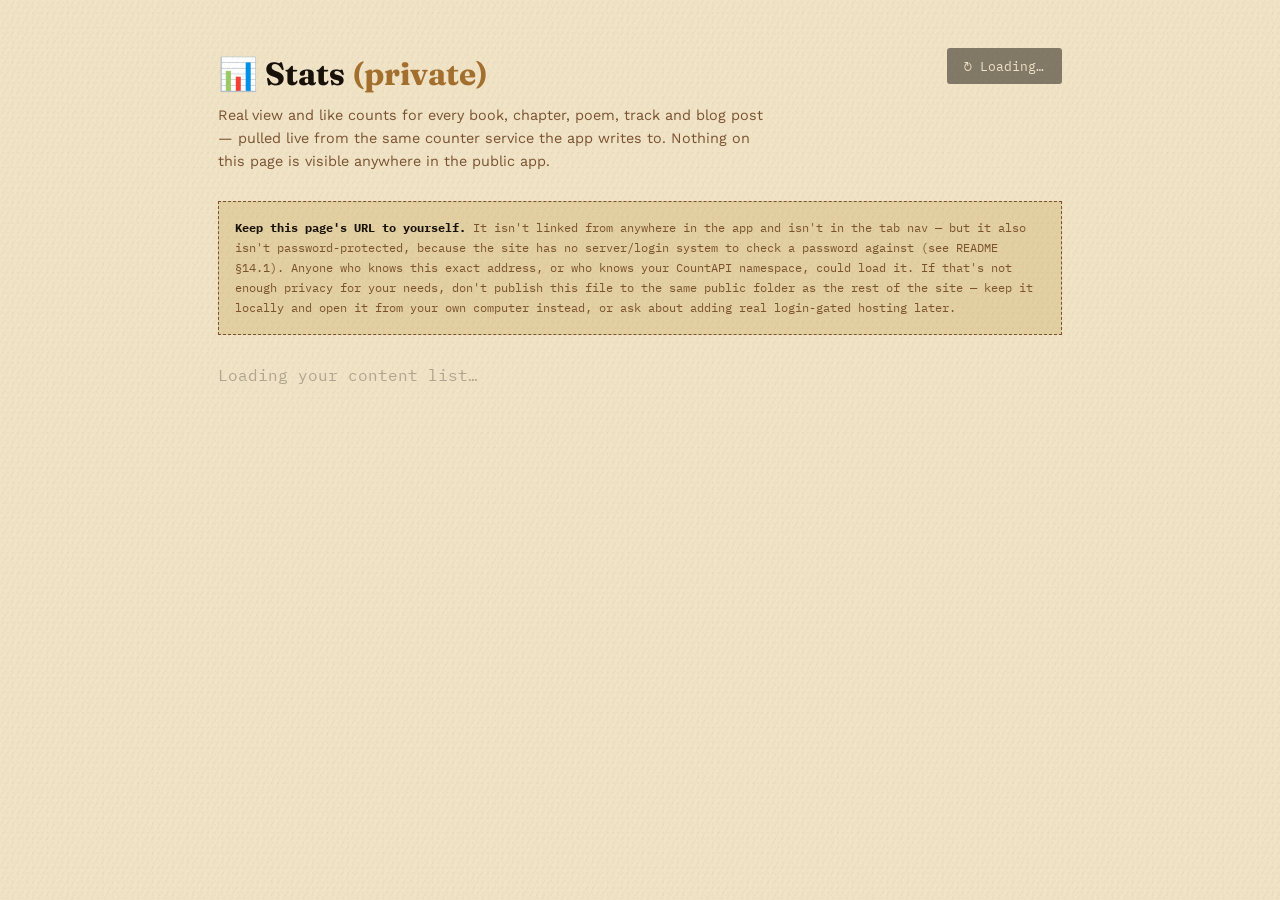
<file: admin-stats.html>
<!DOCTYPE html>
<html lang="en">
<head>
<meta charset="UTF-8">
<meta name="viewport" content="width=device-width, initial-scale=1.0">
<title>JTKiaz App — Stats (private)</title>
<meta name="robots" content="noindex, nofollow">
<link rel="stylesheet" href="css/style.css">
<link rel="stylesheet" href="css/theme.css">
<style>
  /* This page reuses the app's own design tokens (css/style.css) so it
     matches the look of the site, but it is a completely separate,
     un-linked page — see the README §14.1 note at the bottom. */
  body { padding-bottom: var(--space-5); }
  .admin-wrap { max-width: 900px; margin: 0 auto; padding: var(--space-4) var(--space-3); }
  .admin-head { display: flex; align-items: flex-start; justify-content: space-between; gap: var(--space-2); flex-wrap: wrap; margin-bottom: var(--space-3); }
  .admin-head h1 { font-family: var(--font-display); font-size: 2rem; margin: 0 0 0.3rem; }
  .admin-head p { color: var(--brown-soft); margin: 0; max-width: 560px; font-size: 0.9rem; }
  .admin-note {
    font-family: var(--font-mono); font-size: 0.78rem; color: var(--brown-soft);
    border: 1px dashed var(--brown-soft); padding: var(--space-2); margin-bottom: var(--space-3);
    background: var(--parchment-dim);
  }
  .admin-note strong { color: var(--ink); }
  .refresh-btn { font-family: var(--font-mono); font-size: 0.8rem; padding: 0.6rem 1.1rem; background: var(--ink); color: var(--parchment); border-radius: var(--radius); white-space: nowrap; }
  .refresh-btn:hover { background: var(--brown); }
  .refresh-btn[disabled] { opacity: 0.5; }
  .stats-section { margin-bottom: var(--space-4); }
  .stats-section h2 { font-family: var(--font-display); font-size: 1.3rem; margin: 0 0 0.6rem; border-bottom: 1px solid var(--parchment-deep); padding-bottom: 0.4rem; }
  table { width: 100%; border-collapse: collapse; font-size: 0.88rem; }
  th, td { text-align: left; padding: 0.55rem 0.6rem; border-bottom: 1px solid var(--parchment-deep); }
  th { font-family: var(--font-mono); font-size: 0.7rem; text-transform: uppercase; letter-spacing: 0.05em; color: var(--brown-soft); }
  td.num { font-family: var(--font-mono); text-align: right; white-space: nowrap; }
  tr.totals td { font-weight: 700; border-top: 2px solid var(--brown-soft); border-bottom: none; }
  .loading-cell { color: var(--silver); font-family: var(--font-mono); }
  .empty-note { color: var(--brown-soft); font-family: var(--font-mono); font-size: 0.85rem; padding: var(--space-2) 0; }
</style>
</head>
<body>
<div class="admin-wrap">
  <div class="admin-head">
    <div>
      <h1>📊 Stats <span style="color:var(--gold)">(private)</span></h1>
      <p>Real view and like counts for every book, chapter, poem, track and blog post — pulled live from the same counter service the app writes to. Nothing on this page is visible anywhere in the public app.</p>
    </div>
    <button class="refresh-btn" id="refresh-btn">↻ Refresh counts</button>
  </div>

  <div class="admin-note">
    <strong>Keep this page's URL to yourself.</strong> It isn't linked from
    anywhere in the app and isn't in the tab nav — but it also isn't
    password-protected, because the site has no server/login system to check
    a password against (see README §14.1). Anyone who knows this exact
    address, or who knows your CountAPI namespace, could load it. If that's
    not enough privacy for your needs, don't publish this file to the same
    public folder as the rest of the site — keep it locally and open it from
    your own computer instead, or ask about adding real login-gated hosting
    later.
  </div>

  <div id="stats-root">
    <p class="loading-cell">Loading your content list…</p>
  </div>
</div>

<script src="js/data.js"></script>
<script>
(function () {
  'use strict';
  // Must match COUNTAPI_NAMESPACE in js/app.js exactly, or the counts here
  // won't match what the live app is actually recording.
  const COUNTAPI_NAMESPACE = 'jtkiaz-app-v1';

  const DATA = window.JTKIAZ_DATA || { books: [], poems: [], quotes: [], music: [], blog: [] };
  const root = document.getElementById('stats-root');
  const refreshBtn = document.getElementById('refresh-btn');

  // Build the same list of engagement keys the live app uses (see
  // engageBarHTML() calls in js/app.js) — one row per trackable item.
  function buildItems() {
    const items = [];
    DATA.books.forEach(b => {
      items.push({ section: 'Books', label: b.title, type: 'book', id: b.id });
      b.chapters.forEach(c => {
        items.push({ section: 'Books', label: `${b.title} — Ch. ${c.number}: ${c.title}`, type: 'book-chapter', id: `book:${b.id}:${c.number}` });
      });
    });
    DATA.poems.forEach(p => {
      if (p.isMultiPart) {
        p.parts.forEach(part => {
          items.push({ section: 'Poems', label: `${p.title} — Part ${part.partNumber}`, type: 'poem', id: `${p.id}-part${part.partNumber}` });
        });
      } else {
        items.push({ section: 'Poems', label: p.title, type: 'poem', id: p.id });
      }
    });
    DATA.music.forEach(t => items.push({ section: 'Music', label: t.title, type: 'track', id: t.id }));
    DATA.blog.forEach(p => items.push({ section: 'Blog', label: p.title, type: 'blog', id: p.id }));
    return items;
  }

  async function countGet(key) {
    try {
      const res = await fetch(`https://api.countapi.xyz/get/${COUNTAPI_NAMESPACE}/${encodeURIComponent(key)}`);
      if (!res.ok) return 0;
      const data = await res.json();
      return typeof data.value === 'number' ? data.value : 0;
    } catch (e) { return 0; }
  }

  function esc(str) {
    return String(str == null ? '' : str).replace(/[&<>"']/g, s => ({
      '&': '&amp;', '<': '&lt;', '>': '&gt;', '"': '&quot;', "'": '&#39;'
    }[s]));
  }

  // fetch in small batches so we don't fire hundreds of requests at once
  async function batched(list, worker, size) {
    const out = [];
    for (let i = 0; i < list.length; i += size) {
      const slice = list.slice(i, i + size);
      const results = await Promise.all(slice.map(worker));
      out.push(...results);
    }
    return out;
  }

  async function render() {
    refreshBtn.disabled = true;
    refreshBtn.textContent = '↻ Loading…';
    const items = buildItems();
    if (!items.length) {
      root.innerHTML = '<p class="empty-note">No content found — is js/data.js up to date?</p>';
      refreshBtn.disabled = false;
      refreshBtn.textContent = '↻ Refresh counts';
      return;
    }

    const withCounts = await batched(items, async (item) => {
      const key = `${item.type}:${item.id}`;
      const [views, likes] = await Promise.all([countGet(`view:${key}`), countGet(`like:${key}`)]);
      return Object.assign({}, item, { views, likes });
    }, 8);

    const sections = {};
    withCounts.forEach(it => { (sections[it.section] = sections[it.section] || []).push(it); });

    let totalViews = 0, totalLikes = 0;
    let html = '';
    Object.keys(sections).forEach(sec => {
      const rows = sections[sec];
      let secViews = 0, secLikes = 0;
      html += `<div class="stats-section"><h2>${esc(sec)}</h2><table><thead><tr><th>Title</th><th class="num">Views</th><th class="num">Likes</th></tr></thead><tbody>`;
      rows.forEach(r => {
        secViews += r.views; secLikes += r.likes;
        html += `<tr><td>${esc(r.label)}</td><td class="num">${r.views}</td><td class="num">${r.likes}</td></tr>`;
      });
      html += `<tr class="totals"><td>${esc(sec)} total</td><td class="num">${secViews}</td><td class="num">${secLikes}</td></tr>`;
      html += `</tbody></table></div>`;
      totalViews += secViews; totalLikes += secLikes;
    });
    html += `<div class="stats-section"><table><tbody><tr class="totals"><td>Everything, total</td><td class="num">${totalViews}</td><td class="num">${totalLikes}</td></tr></tbody></table></div>`;

    root.innerHTML = html;
    refreshBtn.disabled = false;
    refreshBtn.textContent = '↻ Refresh counts';
  }

  refreshBtn.addEventListener('click', render);
  render();
})();
</script>
</body>
</html>
</file>
<file: css/style.css>
/* ==========================================================================
   JTKiaz App — design tokens
   Papyrus / Burnished Bronze / Ink / Silver — minimal, editorial, unhurried.
   Signature elements: a woven zigzag seam (kente-inspired) used as dividers,
   a hand-drawn "double border" frame used on hero/reader/media blocks, and
   a soft papyrus-grain texture on the page background. Used sparingly —
   never as decoration filler.

   Every book/poem can carry its own accent via --book-accent, set inline
   per view from books.csv/poems.csv (theme_color / color column) — see
   README §13 and §15 for how the per-book "different experience" works.
   ========================================================================== */

@import url('https://fonts.googleapis.com/css2?family=Fraunces:opsz,wght@9..144,400;9..144,600;9..144,700;9..144,900&family=Work+Sans:wght@400;500;600&family=IBM+Plex+Mono:wght@400;500&display=swap');

:root {
  --ink: #17110A;
  --ink-soft: #2A2015;
  --parchment: #F0E3C6;
  --parchment-dim: #E3D0A2;
  --parchment-deep: #D5BD8D;
  --brown: #43290F;
  --brown-soft: #7A5230;
  --gold: #A3702E;
  --gold-bright: #CC9548;
  --silver: #B0A68F;
  --book-accent: var(--gold);

  --font-display: 'Fraunces', Georgia, serif;
  --font-body: 'Work Sans', -apple-system, BlinkMacSystemFont, sans-serif;
  --font-mono: 'IBM Plex Mono', ui-monospace, monospace;
  --font-reader: var(--font-display);

  --radius: 3px;
  --space-1: 0.5rem;
  --space-2: 1rem;
  --space-3: 1.75rem;
  --space-4: 3rem;
  --space-5: 5rem;

  --max-width: 1120px;
  --measure: 66ch;
  --transition: 180ms ease;
  --reader-scale: 1;

  /* fixed placeholder colors for book covers / chapter heroes with no
     image set — deliberately NOT theme variables, so the placeholder
     always reads as a dark textured "cover", in both light and dark mode */
  --cover-from: #43290F;
  --cover-to: #17110A;
}

/* ==========================================================================
   DARK MODE — "Midnight Bronze". Same tokens, palette flipped: dark canvas,
   warm parchment text, brighter gold for contrast. Toggled via the 🌙/☀️
   button in the header (js/app.js sets data-theme on <html>, remembered
   per-device). See README §8.9.2. Every color in this file is one of the
   variables below, so switching this block reskins the whole app —
   nothing else needs to change.
   ========================================================================== */
[data-theme="dark"] {
  --ink: #F3E8CC;
  --ink-soft: #E7D6AC;
  --parchment: #15100B;
  --parchment-dim: #211A11;
  --parchment-deep: #2D2415;
  --brown: #E3C48A;
  --brown-soft: #C9A96C;
  --gold: #E7B85B;
  --gold-bright: #F6D485;
  --silver: #8C826A;
  --book-accent: var(--gold);
}
[data-theme="dark"] .book-cover,
[data-theme="dark"] .chapter-hero,
[data-theme="dark"] .hero-gallery figure {
  background: linear-gradient(150deg, var(--cover-from) 0%, var(--cover-to) 100%);
}
[data-theme="dark"] body::before {
  background-image:
    radial-gradient(rgba(255,255,255,0.045) 1px, transparent 1px),
    radial-gradient(rgba(255,255,255,0.03) 1px, transparent 1px),
    repeating-linear-gradient(115deg, rgba(255,255,255,0.02) 0 2px, transparent 2px 6px);
}
[data-theme="dark"] .book-card,
[data-theme="dark"] .poem-card,
[data-theme="dark"] .quote-card,
[data-theme="dark"] .track-card,
[data-theme="dark"] .blog-card,
[data-theme="dark"] .playlist-item,
[data-theme="dark"] .reader-toolbar button { background: #221B12; }
[data-theme="dark"] .track-fallback { background: var(--parchment-dim); }

* { box-sizing: border-box; }
html { scroll-behavior: smooth; }

body {
  margin: 0;
  background: var(--parchment);
  color: var(--ink);
  font-family: var(--font-body);
  font-size: 16px;
  line-height: 1.6;
  -webkit-font-smoothing: antialiased;
  position: relative;
}

/* ---------- papyrus grain — subtle, cheap, no image assets ---------- */
body::before {
  content: '';
  position: fixed; inset: 0;
  pointer-events: none;
  z-index: 0;
  opacity: 0.5;
  background-image:
    radial-gradient(rgba(67,41,15,0.05) 1px, transparent 1px),
    radial-gradient(rgba(67,41,15,0.04) 1px, transparent 1px),
    repeating-linear-gradient(115deg, rgba(67,41,15,0.025) 0 2px, transparent 2px 6px);
  background-size: 5px 5px, 7px 7px, auto;
  background-position: 0 0, 2px 3px, 0 0;
}
#view-root, .site-header, .site-footer { position: relative; z-index: 1; }

::selection { background: var(--gold); color: var(--parchment); }

a { color: inherit; text-decoration: none; }

button {
  font-family: inherit;
  cursor: pointer;
  border: none;
  background: none;
  color: inherit;
}

:focus-visible {
  outline: 2px solid var(--gold);
  outline-offset: 3px;
}

.wrap {
  max-width: var(--max-width);
  margin: 0 auto;
  padding: 0 var(--space-3);
}

/* ---------- woven seam — the signature motif ---------- */
.seam {
  height: 10px;
  width: 100%;
  background-image:
    linear-gradient(135deg, var(--gold) 25%, transparent 25%),
    linear-gradient(225deg, var(--gold) 25%, transparent 25%),
    linear-gradient(45deg, var(--brown) 25%, transparent 25%),
    linear-gradient(315deg, var(--brown) 25%, transparent 25%);
  background-position: 10px 0, 10px 0, 0 0, 0 0;
  background-size: 20px 10px;
  background-repeat: repeat-x;
  opacity: 0.9;
}
.seam.silver {
  background-image:
    linear-gradient(135deg, var(--silver) 25%, transparent 25%),
    linear-gradient(225deg, var(--silver) 25%, transparent 25%),
    linear-gradient(45deg, var(--ink) 25%, transparent 25%),
    linear-gradient(315deg, var(--ink) 25%, transparent 25%);
  background-position: 10px 0, 10px 0, 0 0, 0 0;
  background-size: 20px 10px;
  opacity: 0.25;
}

/* ---------- scroll progress (reader) ---------- */
.scroll-progress {
  position: fixed;
  top: 0; left: 0;
  height: 3px;
  width: 0%;
  background: linear-gradient(90deg, var(--book-accent), var(--gold-bright));
  z-index: 999;
  transition: width 90ms linear;
}

/* ---------- double-border "papyrus frame" utility ---------- */
.framed {
  border: 1px solid var(--brown-soft);
  box-shadow: 0 0 0 4px var(--parchment), 0 0 0 5px var(--brown-soft);
  position: relative;
}
.framed.accent { box-shadow: 0 0 0 4px var(--parchment), 0 0 0 5px var(--book-accent); border-color: var(--book-accent); }
.framed::before, .framed::after {
  content: '';
  position: absolute;
  width: 9px; height: 9px;
  border: 1px solid var(--book-accent);
  top: -6px;
  pointer-events: none;
}
.framed::before { left: -6px; border-right: none; border-bottom: none; }
.framed::after { right: -6px; border-left: none; border-bottom: none; }

/* ---------- header ---------- */
.site-header {
  position: sticky;
  top: 0;
  z-index: 40;
  background: var(--parchment);
  border-bottom: 1px solid var(--brown-soft);
  box-shadow: 0 1px 0 var(--parchment-dim);
}
.site-header .wrap {
  display: flex;
  align-items: center;
  justify-content: space-between;
  padding-top: 1.1rem;
  padding-bottom: 1.1rem;
}
.wordmark {
  font-family: var(--font-display);
  font-weight: 700;
  font-size: 1.5rem;
  letter-spacing: -0.01em;
  display: flex;
  align-items: baseline;
  gap: 0.35rem;
}
.wordmark .accent { color: var(--gold); font-style: italic; font-weight: 600; }

.tabnav {
  display: flex;
  gap: var(--space-3);
  list-style: none;
  margin: 0;
  padding: 0;
}
.tabnav button {
  font-family: var(--font-mono);
  font-size: 0.78rem;
  letter-spacing: 0.06em;
  text-transform: uppercase;
  color: var(--brown-soft);
  padding: 0.35rem 0.1rem;
  position: relative;
  transition: color var(--transition);
  display: flex;
  align-items: center;
  gap: 0.35rem;
}
.tabnav button .tab-icon { width: 14px; height: 14px; opacity: 0.8; }
.tabnav button:hover { color: var(--ink); }
.tabnav button.active { color: var(--ink); }
.tabnav button.active::after {
  content: '';
  position: absolute;
  left: 0; right: 0; bottom: -0.4rem;
  height: 3px;
  background: repeating-linear-gradient(90deg, var(--gold) 0 4px, var(--brown) 4px 8px);
}

.hamburger { display: none; font-size: 1.4rem; }

/* ---------- playlist ("sponsor cart") button in header — README §16 ---------- */
.playlist-btn {
  position: relative;
  font-size: 1.15rem;
  padding: 0.3rem 0.5rem;
  margin-left: var(--space-2);
  color: var(--brown-soft);
  transition: color var(--transition);
}
.playlist-btn:hover { color: var(--ink); }
.playlist-badge {
  position: absolute;
  top: -2px; right: -2px;
  background: var(--gold-bright);
  color: var(--ink);
  font-family: var(--font-mono);
  font-size: 0.62rem;
  font-weight: 700;
  min-width: 16px;
  height: 16px;
  border-radius: 999px;
  display: flex;
  align-items: center;
  justify-content: center;
  padding: 0 3px;
}

/* ---------- favorites — heart toggle usable everywhere (README §19) ---------- */
.fav-btn {
  font-size: 1rem;
  line-height: 1;
  color: var(--brown-soft);
  padding: 0.3rem 0.5rem;
  border-radius: var(--radius);
  transition: color var(--transition), transform var(--transition);
  flex-shrink: 0;
}
.fav-btn:hover { color: #c0392b; transform: scale(1.15); }
.fav-btn.active { color: #c0392b; }
.fav-btn-corner {
  position: absolute;
  top: 0.5rem; right: 0.5rem;
  z-index: 2;
  width: 30px; height: 30px;
  border-radius: 50%;
  background: rgba(23,17,10,0.55);
  color: #fff;
  display: flex; align-items: center; justify-content: center;
  font-size: 0.95rem;
  padding: 0;
  transition: background var(--transition), color var(--transition), transform var(--transition);
}
.fav-btn-corner:hover { transform: scale(1.12); background: rgba(23,17,10,0.75); color: #fff; }
.fav-btn-corner.active { color: #ff5c5c; }
.player-now-fav { font-size: 1.3rem; color: var(--silver); flex-shrink: 0; }
.player-now-fav:hover { color: #ff5c5c; transform: scale(1.15); }
.player-now-fav.active { color: #ff5c5c; }

/* ---------- favorites header button + panel (README §19) ---------- */
.favorites-btn {
  position: relative;
  font-size: 1.1rem;
  padding: 0.3rem 0.5rem;
  margin-left: var(--space-2);
  color: var(--brown-soft);
  transition: color var(--transition);
}
.favorites-btn:hover { color: #c0392b; }
.favorites-badge {
  position: absolute;
  top: -2px; right: -2px;
  background: #c0392b;
  color: #fff;
  font-family: var(--font-mono);
  font-size: 0.62rem;
  font-weight: 700;
  min-width: 16px;
  height: 16px;
  border-radius: 999px;
  display: flex;
  align-items: center;
  justify-content: center;
  padding: 0 3px;
}
.favorites-overlay {
  position: fixed; inset: 0;
  background: rgba(20,15,10,0.55);
  z-index: 150;
  display: flex;
  align-items: flex-end;
  justify-content: center;
}
.favorites-panel {
  background: var(--parchment);
  width: 100%;
  max-width: 560px;
  max-height: 82vh;
  overflow-y: auto;
  border-radius: var(--radius) var(--radius) 0 0;
  box-shadow: 0 -8px 30px rgba(20,15,10,0.35);
  padding: var(--space-3);
}
@media (min-width: 721px) {
  .favorites-overlay { align-items: center; }
  .favorites-panel { border-radius: var(--radius); max-height: 78vh; }
}
.favorites-head { display: flex; justify-content: space-between; align-items: center; margin-bottom: 0.4rem; }
.favorites-head h3 { font-family: var(--font-display); margin: 0; font-size: 1.35rem; color: #c0392b; }
.favorites-sub { font-size: 0.84rem; color: var(--brown-soft); margin: 0 0 var(--space-2); }
.favorites-items { display: flex; flex-direction: column; gap: var(--space-2); }
.favorites-group-label {
  font-family: var(--font-mono); font-size: 0.7rem; text-transform: uppercase; letter-spacing: 0.06em;
  color: var(--gold); margin-bottom: 0.4rem; padding-top: 0.4rem; border-top: 1px dashed var(--parchment-deep);
}
.favorites-group:first-child .favorites-group-label { border-top: none; padding-top: 0; }
.favorites-item {
  display: flex; align-items: center; justify-content: space-between; gap: 0.6rem;
  padding: 0.6rem 0.7rem; margin-bottom: 2px;
  background: #fff; border: 1px solid var(--parchment-deep); border-radius: var(--radius);
  cursor: pointer; transition: border-color var(--transition), background var(--transition);
}
.favorites-item:hover { border-color: #c0392b; background: var(--parchment-dim); }
.favorites-item strong { display: block; font-family: var(--font-display); font-size: 0.96rem; }
.favorites-item-sub { display: block; font-family: var(--font-mono); font-size: 0.7rem; color: var(--brown-soft); margin-top: 0.15rem; }
.favorites-remove { font-size: 0.85rem; color: var(--silver); padding: 0.3rem; flex-shrink: 0; }
.favorites-remove:hover { color: #c0392b; }
[data-theme="dark"] .favorites-panel { background: #221B12; }
[data-theme="dark"] .favorites-item { background: #2a2115; }

/* ---------- home / hero ---------- */
.hero {
  padding: var(--space-5) 0 var(--space-4);
  position: relative;
}
.hero-eyebrow {
  font-family: var(--font-mono);
  font-size: 0.78rem;
  letter-spacing: 0.12em;
  text-transform: uppercase;
  color: var(--gold-bright);
  background: var(--ink);
  display: inline-block;
  padding: 0.3rem 0.7rem;
  border-radius: var(--radius);
  margin-bottom: var(--space-2);
}
.hero h1 {
  font-family: var(--font-display);
  font-size: clamp(2.6rem, 6vw, 4.6rem);
  line-height: 1.02;
  margin: 0 0 var(--space-2);
  font-weight: 900;
  letter-spacing: -0.02em;
}
.hero h1 em {
  font-style: italic;
  font-weight: 600;
  color: var(--brown-soft);
}
.hero p.lede {
  font-size: 1.15rem;
  max-width: 640px;
  color: var(--ink-soft);
  margin: 0 0 var(--space-3);
}
.hero-stats {
  display: flex;
  gap: var(--space-4);
  flex-wrap: wrap;
  margin-top: var(--space-3);
  font-family: var(--font-mono);
}
.hero-stat {
  display: block;
  text-align: left;
  cursor: pointer;
  transition: transform var(--transition);
}
.hero-stat:hover { transform: translateY(-2px); }
.hero-stat strong {
  display: block;
  font-family: var(--font-display);
  font-size: 1.8rem;
  font-weight: 700;
  transition: color var(--transition);
}
.hero-stat:hover strong { color: var(--gold); }
.hero-stat span {
  font-size: 0.72rem;
  text-transform: uppercase;
  letter-spacing: 0.08em;
  color: var(--brown-soft);
  transition: color var(--transition);
}
.hero-stat:hover span { color: var(--ink); }

/* ---------- home hero gallery (immersive images) ---------- */
.hero-gallery {
  display: grid;
  grid-template-columns: repeat(3, 1fr);
  gap: var(--space-1);
  margin: var(--space-4) 0 0;
}
.hero-gallery figure {
  margin: 0;
  aspect-ratio: 4/5;
  overflow: hidden;
  border: 1px solid var(--brown-soft);
  box-shadow: 0 0 0 4px var(--parchment), 0 0 0 5px var(--parchment-deep);
  background: linear-gradient(150deg, var(--brown) 0%, var(--ink) 100%);
}
.hero-gallery figure:first-child { grid-row: span 2; aspect-ratio: 4/6; }
.hero-gallery img { width: 100%; height: 100%; object-fit: cover; display: block; }

/* ---------- home hero sponsor CTA — README §16.1 ---------- */
.hero-cta-eyebrow {
  background: var(--ink);
  color: var(--gold-bright);
  padding: 0.35rem 0.8rem;
  border-radius: 999px;
  font-weight: 600;
  letter-spacing: 0.02em;
}
.hero-sponsor-btn {
  display: inline-block;
  margin: var(--space-2) 0 0;
  animation: gleam-pulse 2.6s ease-in-out infinite;
}

/* ---------- tile grid (home) ---------- */
.tile-grid {
  display: grid;
  grid-template-columns: repeat(auto-fit, minmax(230px, 1fr));
  gap: 1px;
  background: var(--brown-soft);
  border: 1px solid var(--brown-soft);
  box-shadow: 0 0 0 4px var(--parchment), 0 0 0 5px var(--parchment-deep);
  margin: var(--space-4) 0;
}
.tile {
  background: var(--parchment);
  padding: var(--space-3);
  display: flex;
  flex-direction: column;
  gap: 0.6rem;
  min-height: 220px;
  transition: background var(--transition), transform var(--transition);
  text-align: left;
  position: relative;
  overflow: hidden;
}
.tile:hover { background: var(--ink); color: var(--parchment); transform: translateY(-2px); }
.tile:hover .tile-count { color: var(--gold-bright); }
.tile:hover .tile-arrow { opacity: 1; transform: translateX(0); }
.tile-num {
  font-family: var(--font-mono);
  font-size: 0.72rem;
  color: var(--gold);
  letter-spacing: 0.1em;
}
.tile h3 {
  font-family: var(--font-display);
  font-size: 1.6rem;
  margin: 0;
  font-weight: 700;
}
.tile p {
  font-size: 0.92rem;
  color: var(--brown-soft);
  margin: 0;
  flex-grow: 1;
}
.tile:hover p { color: var(--silver); }
.tile-count {
  font-family: var(--font-mono);
  font-size: 0.76rem;
  color: var(--brown-soft);
  transition: color var(--transition);
}
.tile-arrow {
  font-family: var(--font-mono);
  font-size: 0.8rem;
  opacity: 0;
  transform: translateX(-6px);
  transition: all var(--transition);
  color: var(--gold-bright);
}

/* ---------- section shell ---------- */
.view { padding: var(--space-4) 0 var(--space-5); }
.view-header {
  display: flex;
  align-items: baseline;
  justify-content: space-between;
  flex-wrap: wrap;
  gap: var(--space-2);
  margin-bottom: var(--space-3);
}
.view-header h2 {
  font-family: var(--font-display);
  font-size: clamp(2rem, 4vw, 2.8rem);
  margin: 0;
  font-weight: 800;
}
.view-header p { color: var(--brown-soft); margin: 0.3rem 0 0; max-width: 560px; }

/* ---------- per-tab header sponsor CTA — README §16.1 ---------- */
.tab-cta-btn { white-space: nowrap; }

.back-link {
  font-family: var(--font-mono);
  font-size: 0.8rem;
  color: var(--brown-soft);
  display: inline-flex;
  align-items: center;
  gap: 0.4rem;
  margin-bottom: var(--space-2);
}
.back-link:hover { color: var(--ink); }

/* ---------- filter bar ---------- */
.filter-bar {
  display: flex;
  gap: 0.5rem;
  flex-wrap: wrap;
  margin-bottom: var(--space-3);
}
.chip {
  font-family: var(--font-mono);
  font-size: 0.76rem;
  letter-spacing: 0.04em;
  text-transform: uppercase;
  padding: 0.4rem 0.85rem;
  border: 1px solid var(--brown-soft);
  border-radius: 999px;
  color: var(--brown-soft);
  transition: all var(--transition);
}
.chip:hover { border-color: var(--ink); color: var(--ink); }
.chip.active { background: var(--ink); border-color: var(--ink); color: var(--gold-bright); }
.chip-toggle { border-style: dashed; font-style: italic; }
.chip-toggle:hover { border-style: dashed; }

/* ---------- book grid + cards ---------- */
.card-grid {
  display: grid;
  grid-template-columns: repeat(auto-fill, minmax(240px, 1fr));
  gap: var(--space-3);
}
.book-card {
  background: #fff;
  border: 1px solid var(--brown-soft);
  box-shadow: 0 0 0 4px var(--parchment), 0 0 0 5px var(--parchment-deep);
  display: flex;
  flex-direction: column;
  transition: transform var(--transition), box-shadow var(--transition);
}
.book-card:hover { transform: translateY(-3px); box-shadow: 0 0 0 4px var(--parchment), 0 0 0 5px var(--gold), 0 12px 26px rgba(20,15,10,0.16); }
.book-cover {
  aspect-ratio: 3/4;
  background: linear-gradient(150deg, var(--brown) 0%, var(--ink) 100%);
  display: flex;
  align-items: flex-end;
  padding: var(--space-2);
  position: relative;
  overflow: hidden;
}
.book-cover img { position: absolute; inset: 0; width: 100%; height: 100%; object-fit: cover; }
.book-cover::before {
  content: '';
  position: absolute; inset: 0;
  background-image: repeating-linear-gradient(135deg, rgba(199,154,73,0.14) 0 3px, transparent 3px 22px);
}
.book-cover .type-tag {
  font-family: var(--font-mono);
  font-size: 0.65rem;
  text-transform: uppercase;
  color: var(--gold-bright);
  letter-spacing: 0.08em;
  position: relative;
  background: rgba(23,17,10,0.55);
  padding: 0.15rem 0.5rem;
}
.book-body { padding: var(--space-2); display: flex; flex-direction: column; gap: 0.5rem; flex-grow: 1; }
.book-body h3 { font-family: var(--font-display); margin: 0; font-size: 1.25rem; }
.book-meta { display: flex; gap: 0.8rem; font-family: var(--font-mono); font-size: 0.74rem; color: var(--brown-soft); }
.book-body p.summary { font-size: 0.86rem; color: var(--ink-soft); margin: 0; flex-grow: 1; }
.tag-row { display: flex; gap: 0.35rem; flex-wrap: wrap; }
.tag { font-family: var(--font-mono); font-size: 0.68rem; background: var(--parchment-dim); padding: 0.15rem 0.5rem; border-radius: 999px; color: var(--brown-soft); border: 1px solid var(--parchment-deep); }
.progress-bar { height: 4px; background: var(--parchment-dim); border-radius: 2px; overflow: hidden; }
.progress-bar span { display: block; height: 100%; background: var(--book-accent); }

/* ---------- playlist ("+ Playlist") buttons — README §16 ---------- */
.card-actions { display: flex; align-items: center; justify-content: space-between; gap: 0.6rem; flex-wrap: wrap; }
.playlist-add-btn {
  font-family: var(--font-mono);
  font-size: 0.72rem;
  letter-spacing: 0.03em;
  padding: 0.4rem 0.7rem;
  border: 1px solid var(--brown-soft);
  border-radius: 999px;
  color: var(--brown-soft);
  white-space: nowrap;
  transition: all var(--transition);
}
.playlist-add-btn:hover { border-color: var(--gold); color: var(--ink); background: var(--parchment-dim); }
.playlist-add-btn.added { border-color: var(--gold); background: var(--gold); color: var(--parchment); }

/* ---------- reader ---------- */
.chapter-list { display: flex; flex-direction: column; border: 1px solid var(--brown-soft); box-shadow: 0 0 0 4px var(--parchment), 0 0 0 5px var(--parchment-deep); }
.chapter-row {
  display: flex;
  align-items: center;
  justify-content: space-between;
  padding: 0.85rem var(--space-2);
  border-bottom: 1px solid var(--parchment-dim);
  transition: background var(--transition);
}
.chapter-row:last-child { border-bottom: none; }
.chapter-row.unlocked:hover { background: var(--parchment-dim); }
.chapter-row.locked { opacity: 0.45; cursor: not-allowed; }
.chapter-left { display: flex; align-items: center; gap: 0.9rem; }
.chapter-index { font-family: var(--font-mono); font-size: 0.8rem; color: var(--book-accent); width: 1.6rem; }
.chapter-title { font-family: var(--font-display); font-size: 1.05rem; }
.chapter-status { font-family: var(--font-mono); font-size: 0.7rem; text-transform: uppercase; color: var(--brown-soft); }

/* ---------- reading toolbar (sticky) ---------- */
.reader-toolbar {
  position: sticky;
  top: 0;
  z-index: 30;
  background: var(--parchment);
  border-bottom: 1px solid var(--parchment-deep);
  display: flex;
  align-items: center;
  justify-content: space-between;
  gap: var(--space-2);
  padding: 0.6rem 0;
  margin-bottom: var(--space-2);
  flex-wrap: wrap;
}
.reader-toolbar .rt-group { display: flex; align-items: center; gap: 0.4rem; }
.reader-toolbar button {
  font-family: var(--font-mono);
  font-size: 0.78rem;
  border: 1px solid var(--brown-soft);
  padding: 0.3rem 0.6rem;
  border-radius: var(--radius);
  color: var(--brown-soft);
  background: #fff;
}
.reader-toolbar button:hover { color: var(--ink); border-color: var(--ink); }
.reader-toolbar .rt-label { font-family: var(--font-mono); font-size: 0.7rem; color: var(--brown-soft); text-transform: uppercase; letter-spacing: 0.06em; }

/* ---------- chapter hero image (default-image + frame template) ---------- */
.chapter-hero {
  aspect-ratio: 16/9;
  border: 1px solid var(--brown-soft);
  box-shadow: 0 0 0 4px var(--parchment), 0 0 0 5px var(--book-accent);
  background: linear-gradient(150deg, var(--brown) 0%, var(--ink) 100%);
  background-image: repeating-linear-gradient(135deg, rgba(199,154,73,0.14) 0 3px, transparent 3px 22px);
  margin: 0 0 var(--space-2);
  overflow: hidden;
  position: relative;
}
.chapter-hero img { width: 100%; height: 100%; object-fit: cover; display: block; }
.chapter-hero figcaption {
  position: absolute; left: 0; right: 0; bottom: 0;
  background: linear-gradient(0deg, rgba(23,17,10,0.75), transparent);
  color: var(--parchment);
  font-family: var(--font-mono);
  font-size: 0.74rem;
  padding: 1.4rem var(--space-2) 0.5rem;
}

.reader {
  max-width: var(--measure);
  margin: 0 auto;
  padding: var(--space-2) 0;
  font-size: calc(1em * var(--reader-scale));
}
.reader h2 { font-family: var(--font-reader, var(--font-display)); font-size: 2rem; margin-bottom: 0.2rem; }
.reader .reader-meta { font-family: var(--font-mono); font-size: 0.76rem; color: var(--brown-soft); margin-bottom: var(--space-3); }
.reader .body-text {
  font-family: var(--font-reader, var(--font-body));
  font-size: 1.08em;
  line-height: 1.85;
  max-width: var(--measure);
}
.reader .body-text p { margin: 0 0 1.35em; }
.reader .body-text p:last-child { margin-bottom: 0; }
.body-heading {
  font-family: var(--font-reader, var(--font-display));
  font-size: 1.25em;
  font-weight: 700;
  color: var(--book-accent);
  margin: 1.7em 0 0.6em;
}
.scene-break {
  text-align: center;
  color: var(--brown-soft);
  letter-spacing: 0.4em;
  font-family: var(--font-mono);
  font-size: 0.8rem;
  margin: 1.9em 0;
}
.reader-actions { display: flex; justify-content: space-between; align-items: center; margin-top: var(--space-4); padding-top: var(--space-3); border-top: 1px solid var(--parchment-deep); }

/* inline popup trigger */
.pop-trigger {
  display: inline-flex;
  align-items: center;
  justify-content: center;
  width: 1.3em; height: 1.3em;
  margin: 0 0.15em;
  color: var(--parchment);
  background: var(--book-accent);
  border-radius: 50%;
  font-size: 0.7em;
  vertical-align: middle;
  transition: transform var(--transition);
}
.pop-trigger:hover { transform: scale(1.25); }

.btn {
  font-family: var(--font-mono);
  font-size: 0.8rem;
  text-transform: uppercase;
  letter-spacing: 0.05em;
  padding: 0.7rem 1.3rem;
  background: var(--ink);
  color: var(--parchment);
  border-radius: var(--radius);
  transition: background var(--transition), transform var(--transition);
  display: inline-block;
}
.btn:hover { background: var(--brown); transform: translateY(-1px); }
.btn.ghost { background: transparent; color: var(--ink); border: 1px solid var(--brown-soft); }
.btn.ghost:hover { background: var(--parchment-dim); }
.btn.accent { background: var(--book-accent); color: var(--parchment); }
.btn[disabled] { opacity: 0.4; cursor: not-allowed; pointer-events: none; }

/* ---------- engagement bar: view count / like / share / comment ---------- */
.engage-bar {
  display: flex;
  align-items: center;
  gap: var(--space-2);
  flex-wrap: wrap;
  padding: var(--space-2) 0;
  border-top: 1px dashed var(--parchment-deep);
  border-bottom: 1px dashed var(--parchment-deep);
  margin: var(--space-3) 0;
  font-family: var(--font-mono);
  font-size: 0.78rem;
  color: var(--brown-soft);
}
.engage-stat { display: flex; align-items: center; gap: 0.3rem; }
.like-btn { display: flex; align-items: center; gap: 0.3rem; border: 1px solid var(--brown-soft); padding: 0.35rem 0.7rem; border-radius: 999px; }
.like-btn.liked { background: var(--book-accent); color: var(--parchment); border-color: var(--book-accent); }
.like-btn:hover { border-color: var(--ink); }
.share-row { display: flex; gap: 0.4rem; margin-left: auto; flex-wrap: wrap; }
.share-row button {
  border: 1px solid var(--brown-soft);
  padding: 0.35rem 0.6rem;
  border-radius: var(--radius);
  font-size: 0.72rem;
}
.share-row button:hover { border-color: var(--ink); color: var(--ink); }
.comment-cta { border: 1px solid var(--book-accent); color: var(--book-accent); padding: 0.35rem 0.7rem; border-radius: var(--radius); }
.comment-cta:hover { background: var(--book-accent); color: var(--parchment); }

/* ---------- view toggle (grid / list) — Poems & Books §5/§4 ---------- */
.view-toggle { display: inline-flex; border: 1px solid var(--brown-soft); border-radius: 999px; overflow: hidden; }
.view-toggle button { font-family: var(--font-mono); font-size: 0.72rem; padding: 0.45rem 0.85rem; color: var(--brown-soft); transition: all var(--transition); }
.view-toggle button:hover { color: var(--ink); background: var(--parchment-dim); }
.view-toggle button.active { background: var(--ink); color: var(--gold-bright); }

/* ---------- poems ---------- */
.poem-position { font-family: var(--font-mono); font-size: 0.72rem; color: var(--brown-soft); text-transform: uppercase; letter-spacing: 0.05em; margin-bottom: var(--space-2); }
.poem-grid { display: grid; grid-template-columns: repeat(auto-fill, minmax(230px, 1fr)); gap: var(--space-3); }
.poem-card {
  background: #fff;
  border: 1px solid var(--parchment-deep);
  transition: border-color var(--transition), transform var(--transition), box-shadow var(--transition);
  display: flex;
  flex-direction: column;
  overflow: hidden;
  box-shadow: 0 0 0 4px var(--parchment), 0 0 0 5px var(--parchment-deep);
}
.poem-card:hover {
  border-color: var(--gold);
  transform: translateY(-4px);
  box-shadow: 0 0 0 4px var(--parchment), 0 0 0 5px var(--poem-accent, var(--gold)), 0 14px 26px rgba(20,15,10,0.18);
}
.poem-thumb {
  aspect-ratio: 4/5;
  position: relative;
  overflow: hidden;
  background: linear-gradient(150deg, var(--poem-accent, var(--brown)) 0%, var(--ink) 100%);
}
.poem-thumb img { width: 100%; height: 100%; object-fit: cover; display: block; transition: transform 420ms ease; }
.poem-card:hover .poem-thumb img { transform: scale(1.07); }
/* Collection labels ("Micro", "Spoken Word"...) are hidden by default —
   filtering by collection still works via the chips above the grid; this
   just keeps the artwork itself clean. Remove this rule (or add your own
   toggle) to bring the little corner label back. */
.collection-tag { display: none; }
.poem-body { padding: var(--space-2); display: flex; flex-direction: column; gap: 0.5rem; flex-grow: 1; }
.poem-card h3 { font-family: var(--font-display); margin: 0; font-size: 1.15rem; }
.poem-card .snippet { font-size: 0.85rem; color: var(--brown-soft); font-style: italic; flex-grow: 1; }
.poem-card .card-actions { justify-content: space-between; }

/* poems — list mode */
.poem-list { display: flex; flex-direction: column; border: 1px solid var(--parchment-deep); box-shadow: 0 0 0 4px var(--parchment), 0 0 0 5px var(--parchment-deep); }
.poem-list-row { display: flex; align-items: center; gap: var(--space-2); padding: 0.65rem var(--space-2); border-bottom: 1px solid var(--parchment-dim); cursor: pointer; transition: background var(--transition); }
.poem-list-row:last-child { border-bottom: none; }
.poem-list-row:hover { background: var(--parchment-dim); }
.poem-list-thumb { width: 52px; height: 52px; flex-shrink: 0; border-radius: var(--radius); overflow: hidden; background: linear-gradient(150deg, var(--poem-accent, var(--brown)) 0%, var(--ink) 100%); }
.poem-list-thumb img { width: 100%; height: 100%; object-fit: cover; display: block; }
.poem-list-info { min-width: 0; flex-grow: 1; }
.poem-list-info h3 { font-family: var(--font-display); font-size: 1.02rem; margin: 0 0 0.15rem; white-space: nowrap; overflow: hidden; text-overflow: ellipsis; }
.poem-list-info .snippet { font-size: 0.8rem; color: var(--brown-soft); font-style: italic; white-space: nowrap; overflow: hidden; text-overflow: ellipsis; display: block; }

/* poem detail hero (top of a single poem) */
.poem-hero {
  aspect-ratio: 3/1;
  border: 1px solid var(--brown-soft);
  box-shadow: 0 0 0 4px var(--parchment), 0 0 0 5px var(--poem-accent, var(--gold));
  overflow: hidden;
  margin: 0 0 var(--space-2);
  background: linear-gradient(150deg, var(--poem-accent, var(--brown)) 0%, var(--ink) 100%);
}
.poem-hero img { width: 100%; height: 100%; object-fit: cover; display: block; }
@media (max-width: 720px) { .poem-hero { aspect-ratio: 16/9; } }

.poem-modal-body { font-family: var(--poem-font, var(--font-display)); font-size: 1.3rem; line-height: 1.75; white-space: pre-wrap; font-style: italic; color: var(--poem-accent-ink, var(--ink)); }
.part-tabs { display: flex; gap: 0.4rem; flex-wrap: wrap; margin: var(--space-2) 0; }
.part-tabs button { font-family: var(--font-mono); font-size: 0.74rem; padding: 0.3rem 0.7rem; border: 1px solid var(--parchment-deep); transition: all var(--transition); }
.part-tabs button:hover:not(.active) { border-color: var(--ink); color: var(--ink); }
.part-tabs button.active { background: var(--ink); color: var(--gold-bright); border-color: var(--ink); }
.poem-sound-btn { font-family: var(--font-mono); font-size: 0.74rem; border: 1px solid var(--poem-accent, var(--gold)); color: var(--poem-accent, var(--gold)); padding: 0.35rem 0.7rem; border-radius: var(--radius); margin-top: var(--space-2); }
.poem-sound-btn:hover { background: var(--poem-accent, var(--gold)); color: #fff; }

/* poem detail — "bearing" (position), collection chips, and up/down/left/right nav */
.poem-nav-block { margin-top: var(--space-3); padding-top: var(--space-2); border-top: 1px dashed var(--parchment-deep); display: flex; flex-direction: column; gap: 0.6rem; }
.poem-nav-block .poem-position { margin-bottom: 0; }
.poem-detail-chips { margin: 0; }
.poem-nav-row { display: flex; gap: 0.6rem; }
.poem-nav-row button {
  flex: 1;
  font-family: var(--font-mono);
  font-size: 0.78rem;
  letter-spacing: 0.02em;
  padding: 0.6rem 0.9rem;
  border: 1px solid var(--brown-soft);
  border-radius: var(--radius);
  color: var(--brown-soft);
  text-align: center;
  transition: all var(--transition);
}
.poem-nav-row button:hover { border-color: var(--poem-accent, var(--gold)); color: var(--ink); background: var(--parchment-dim); }
.poem-nav-type button { font-size: 0.74rem; }

/* ---------- quotes ---------- */
.quote-of-day {
  background: var(--ink);
  color: var(--parchment);
  padding: var(--space-4);
  position: relative;
  margin-bottom: var(--space-3);
  border: 1px solid var(--brown-soft);
  box-shadow: 0 0 0 4px var(--parchment), 0 0 0 5px var(--gold);
}
.quote-of-day .eyebrow { font-family: var(--font-mono); font-size: 0.72rem; text-transform: uppercase; color: var(--gold-bright); letter-spacing: 0.1em; }
.quote-of-day blockquote {
  font-family: var(--font-display);
  font-size: clamp(1.5rem, 3vw, 2.1rem);
  font-style: italic;
  margin: 0.8rem 0;
  font-weight: 600;
  transition: color var(--transition);
}
.quote-of-day blockquote:hover { color: var(--gold-bright); }
.quote-of-day cite { font-family: var(--font-mono); font-size: 0.8rem; color: var(--silver); font-style: normal; }
.quote-of-day .foot { display: flex; justify-content: space-between; align-items: center; margin-top: var(--space-2); flex-wrap: wrap; gap: 0.6rem; }
.quote-of-day .foot .copy-btn { color: var(--gold-bright); }
.quote-of-day .foot .copy-btn:hover { color: #fff; }

/* ---------- "essene scroll" treatment — Quote of the Day + quote detail ----------
   A rolled-parchment look built entirely from the app's own theme tokens
   (so it flips correctly in dark mode too, same as .quote-of-day already
   does), plus an abstract geometric band inspired by African textile
   border-work. No extra image assets required. See README §6. */
.scroll-quote { position: relative; overflow: hidden; }
.scroll-quote::before {
  content: '';
  position: absolute; inset: 0;
  background-image: radial-gradient(rgba(255,255,255,0.05) 1px, transparent 1px);
  background-size: 15px 15px;
  pointer-events: none;
}
.scroll-quote > * { position: relative; z-index: 1; }
.scroll-rod {
  height: 11px;
  border-radius: 999px;
  background: linear-gradient(90deg, var(--brown) 0%, var(--gold-bright) 16%, var(--gold) 50%, var(--gold-bright) 84%, var(--brown) 100%);
  box-shadow: 0 2px 6px rgba(0,0,0,0.35), inset 0 1px 1px rgba(255,255,255,0.25);
}
.scroll-rod.top { margin-bottom: 1rem; }
.scroll-rod.bottom { margin-top: 1rem; }
.scroll-band {
  height: 6px;
  margin: 0.15rem 0;
  border-radius: 2px;
  background: repeating-linear-gradient(135deg, var(--gold-bright) 0 8px, var(--brown) 8px 16px);
  opacity: 0.85;
}
.scroll-quote .foot .copy-btn { color: var(--gold-bright); }
.scroll-quote .foot .copy-btn:hover { color: #fff; }
.scroll-quote .fav-btn { color: var(--silver); }
.scroll-quote .fav-btn:hover, .scroll-quote .fav-btn.active { color: #ff6b6b; }
.scroll-quote .ghost-btn { border: 1px solid rgba(255,255,255,0.2); }

.scroll-quote-detail {
  background: var(--ink);
  color: var(--parchment);
  text-align: center;
  padding: var(--space-4) var(--space-3);
  margin: var(--space-2) 0 var(--space-3);
  border: 1px solid var(--brown-soft);
  box-shadow: 0 0 0 4px var(--parchment), 0 0 0 5px var(--gold);
}
.scroll-quote-detail blockquote {
  font-family: var(--font-display);
  font-size: clamp(1.6rem, 4vw, 2.6rem);
  font-style: italic;
  font-weight: 600;
  margin: 0.6rem 0;
  line-height: 1.35;
}
.scroll-quote-detail cite { font-family: var(--font-mono); font-size: 0.85rem; color: var(--silver); font-style: normal; }
.scroll-quote-detail .tag-row { justify-content: center; }
@media (max-width: 720px) {
  .scroll-quote-detail { padding: var(--space-3) var(--space-2); }
}
.quote-list { display: grid; grid-template-columns: repeat(auto-fill, minmax(280px, 1fr)); gap: var(--space-2); }
.quote-card { background: #fff; border-left: 3px solid var(--gold); border-top: 1px solid var(--parchment-deep); border-right: 1px solid var(--parchment-deep); border-bottom: 1px solid var(--parchment-deep); padding: var(--space-2); transition: border-color var(--transition), transform var(--transition); }
.quote-card:hover { border-color: var(--gold-bright); transform: translateY(-2px); }
.quote-card p.text { font-family: var(--font-display); font-style: italic; font-size: 1.1rem; margin: 0 0 0.5rem; }
.quote-card .foot { display: flex; justify-content: space-between; align-items: center; }
.quote-card cite { font-family: var(--font-mono); font-size: 0.72rem; color: var(--brown-soft); font-style: normal; }
.copy-btn { font-family: var(--font-mono); font-size: 0.68rem; color: var(--gold); text-transform: uppercase; }
.copy-btn:hover { color: var(--brown); }

/* ---------- music ---------- */
.track-list { display: flex; flex-direction: column; gap: 1px; background: var(--brown-soft); border: 1px solid var(--brown-soft); box-shadow: 0 0 0 4px var(--parchment), 0 0 0 5px var(--parchment-deep); }
.track-row { background: var(--parchment); padding: var(--space-2); }
.track-row .card-actions { margin: 0.6rem 0; }
.track-row-top { display: flex; align-items: center; gap: var(--space-2); }
.track-row-thumb { width: 56px; height: 56px; flex-shrink: 0; border-radius: var(--radius); overflow: hidden; background: linear-gradient(150deg, var(--brown) 0%, var(--ink) 100%); }
.track-row-thumb img { width: 100%; height: 100%; object-fit: cover; display: block; }
.track-head { display: flex; justify-content: space-between; align-items: center; gap: var(--space-2); flex-wrap: wrap; flex-grow: 1; }
.track-head h3 { font-family: var(--font-display); font-size: 1.15rem; margin: 0; }
.track-type { font-family: var(--font-mono); font-size: 0.68rem; text-transform: uppercase; color: var(--gold); }
.track-desc { font-size: 0.86rem; color: var(--brown-soft); margin: 0.3rem 0 0.8rem; }
.track-fallback { font-family: var(--font-mono); font-size: 0.78rem; color: var(--brown-soft); background: var(--parchment-dim); padding: var(--space-2); margin: 0.5rem 0; }
.track-embed { margin: 0.5rem 0; }
.track-embed iframe { width: 100%; height: 166px; border: none; border-radius: var(--radius); display: block; }
.track-embed audio { width: 100%; display: block; }

/* Music — grid mode: visually captivating browse cards with artwork */
.track-grid { display: grid; grid-template-columns: repeat(auto-fill, minmax(200px, 1fr)); gap: var(--space-3); }
.track-card {
  background: #fff;
  border: 1px solid var(--parchment-deep);
  transition: border-color var(--transition), transform var(--transition), box-shadow var(--transition);
  overflow: hidden;
  box-shadow: 0 0 0 4px var(--parchment), 0 0 0 5px var(--parchment-deep);
}
.track-card:hover { border-color: var(--gold); transform: translateY(-4px); box-shadow: 0 0 0 4px var(--parchment), 0 0 0 5px var(--gold), 0 14px 26px rgba(20,15,10,0.18); }
.track-thumb { aspect-ratio: 1/1; position: relative; overflow: hidden; background: linear-gradient(150deg, var(--brown) 0%, var(--ink) 100%); }
.track-thumb img { width: 100%; height: 100%; object-fit: cover; display: block; transition: transform 420ms ease; }
.track-card:hover .track-thumb img { transform: scale(1.08); }
.track-thumb .type-tag {
  position: absolute; left: 0.55rem; bottom: 0.55rem;
  font-family: var(--font-mono); font-size: 0.64rem; text-transform: uppercase; letter-spacing: 0.05em;
  color: var(--gold-bright); background: rgba(23,17,10,0.6); padding: 0.16rem 0.5rem;
}
.track-thumb-play {
  position: absolute; top: 50%; left: 50%; transform: translate(-50%, -50%) scale(0.85);
  width: 46px; height: 46px; border-radius: 50%;
  background: rgba(23,17,10,0.55); color: var(--gold-bright);
  display: flex; align-items: center; justify-content: center; font-size: 1.1rem;
  opacity: 0; transition: opacity var(--transition), transform var(--transition);
}
.track-card:hover .track-thumb-play { opacity: 1; transform: translate(-50%, -50%) scale(1); }
.track-card-body { padding: var(--space-2); display: flex; flex-direction: column; gap: 0.4rem; }
.track-card-body h3 { font-family: var(--font-display); margin: 0; font-size: 1.05rem; }
.track-card-body .snippet { font-size: 0.8rem; color: var(--brown-soft); margin: 0; }

/* Quotes — list mode */
.quote-rows { display: flex; flex-direction: column; border: 1px solid var(--parchment-deep); box-shadow: 0 0 0 4px var(--parchment), 0 0 0 5px var(--parchment-deep); }
.quote-row { display: flex; align-items: center; justify-content: space-between; gap: var(--space-2); padding: 0.7rem var(--space-2); border-bottom: 1px solid var(--parchment-dim); transition: background var(--transition); }
.quote-row:hover { background: var(--parchment-dim); }
.quote-row:last-child { border-bottom: none; }
.quote-row .text { font-family: var(--font-display); font-style: italic; margin: 0; font-size: 0.94rem; }
.quote-row cite { font-family: var(--font-mono); font-size: 0.74rem; color: var(--brown-soft); font-style: normal; }

/* Blog — grid mode (List remains the original default row layout) */
.blog-grid { display: grid; grid-template-columns: repeat(auto-fill, minmax(260px, 1fr)); gap: var(--space-2); }
.blog-card { background: #fff; border: 1px solid var(--parchment-deep); border-left: 3px solid var(--gold); padding: var(--space-2); cursor: pointer; transition: border-color var(--transition), transform var(--transition); display: flex; flex-direction: column; gap: 0.3rem; }
.blog-card:hover { border-color: var(--gold); transform: translateY(-3px); }
.blog-card .meta { font-family: var(--font-mono); font-size: 0.7rem; color: var(--gold); text-transform: uppercase; letter-spacing: 0.06em; }
.blog-card h3 { font-family: var(--font-display); font-size: 1.15rem; margin: 0; }
.blog-card p { margin: 0; color: var(--brown-soft); font-size: 0.88rem; }
.blog-card .date { font-family: var(--font-mono); font-size: 0.72rem; color: var(--silver); margin-top: 0.3rem; }

/* ---------- blog ---------- */
.blog-list { display: flex; flex-direction: column; }
.blog-row {
  padding: var(--space-3) 0;
  border-bottom: 1px solid var(--parchment-deep);
  cursor: pointer;
  display: flex;
  justify-content: space-between;
  gap: var(--space-3);
  flex-wrap: wrap;
}
.blog-row:hover h3 { color: var(--brown-soft); }
.blog-row .meta { font-family: var(--font-mono); font-size: 0.72rem; color: var(--gold); text-transform: uppercase; letter-spacing: 0.06em; margin-bottom: 0.3rem; }
.blog-row h3 { font-family: var(--font-display); font-size: 1.4rem; margin: 0 0 0.3rem; transition: color var(--transition); }
.blog-row p { margin: 0; color: var(--brown-soft); max-width: 620px; }
.blog-row .date { font-family: var(--font-mono); font-size: 0.76rem; color: var(--silver); white-space: nowrap; }
.blog-post .body-text { font-size: 1.06rem; line-height: 1.85; }

/* ---------- modal (media / popups) ---------- */
.modal-overlay {
  position: fixed; inset: 0;
  background: rgba(21,18,15,0.75);
  display: flex; align-items: center; justify-content: center;
  padding: var(--space-2);
  z-index: 100;
}
.modal-box {
  background: var(--parchment);
  max-width: 640px;
  width: 100%;
  max-height: 84vh;
  overflow-y: auto;
  padding: var(--space-4);
  position: relative;
  border: 1px solid var(--brown-soft);
  box-shadow: 0 0 0 4px var(--parchment), 0 0 0 5px var(--book-accent, var(--gold));
}
.modal-close {
  position: absolute;
  top: var(--space-2); right: var(--space-2);
  font-family: var(--font-mono);
  font-size: 0.9rem;
  color: var(--brown-soft);
}
.modal-close:hover { color: var(--ink); }
.popup-media img { width: 100%; display: block; border: 1px solid var(--parchment-deep); }
.popup-media figcaption { font-family: var(--font-mono); font-size: 0.8rem; color: var(--brown-soft); margin-top: 0.5rem; font-style: italic; }
.popup-media audio { width: 100%; margin-top: 0.8rem; }
.popup-media .video-wrap { position: relative; width: 100%; padding-top: 56.25%; margin-top: 0.8rem; }
.popup-media .video-wrap iframe { position: absolute; inset: 0; width: 100%; height: 100%; border: none; }
.popup-media .btn { margin-top: 1rem; }

/* ---------- playlist ("sponsor cart") panel — README §16 ---------- */
.playlist-overlay {
  position: fixed; inset: 0;
  background: rgba(21,18,15,0.55);
  display: flex; justify-content: flex-end;
  z-index: 150;
}
.playlist-panel {
  background: var(--parchment);
  width: 100%; max-width: 380px;
  height: 100%;
  overflow-y: auto;
  padding: var(--space-3);
  border-left: 1px solid var(--brown-soft);
  animation: playlist-slide-in 220ms ease;
}
@keyframes playlist-slide-in { from { transform: translateX(24px); opacity: 0; } to { transform: translateX(0); opacity: 1; } }
.playlist-head { display: flex; align-items: center; justify-content: space-between; }
.playlist-head h3 { font-family: var(--font-display); margin: 0; font-size: 1.3rem; }
.playlist-sub { color: var(--brown-soft); font-size: 0.85rem; margin: 0.5rem 0 var(--space-2); }
.playlist-items { display: flex; flex-direction: column; gap: 0.5rem; margin-bottom: var(--space-2); }
.playlist-item {
  display: flex; align-items: flex-start; justify-content: space-between; gap: 0.6rem;
  padding: 0.6rem; background: #fff; border: 1px solid var(--parchment-deep);
}
.playlist-item-type { display: block; font-family: var(--font-mono); font-size: 0.66rem; text-transform: uppercase; color: var(--gold); letter-spacing: 0.06em; }
.playlist-item strong { display: block; font-family: var(--font-display); font-size: 1rem; }
.playlist-item-sub { display: block; font-family: var(--font-mono); font-size: 0.72rem; color: var(--brown-soft); }
.playlist-remove { color: var(--brown-soft); font-size: 0.9rem; }
.playlist-remove:hover { color: var(--ink); }
.playlist-sponsor-btn { display: block; text-align: center; }

/* ---------- "What's New" overlay — Music tab only ----------
   A transparent, frosted-glass "bubble" that floats above the bottom of
   the screen: minimalist, magazine-style, never covers the whole screen,
   and never blocks the player. Sits above the promo popups (z-index)
   since it's the more deliberate of the two, but the promo-popup system
   itself checks for this overlay and stays quiet while it's open so
   they never appear stacked on each other. */
.whats-new-overlay {
  position: fixed;
  left: 0; right: 0; bottom: 0;
  z-index: 340;
  display: flex;
  justify-content: center;
  padding: 0 var(--space-2) calc(var(--space-2) + var(--player-offset, 0px));
  pointer-events: none; /* only the panel/pill inside are interactive */
}
body.reading-fullscreen .whats-new-overlay { display: none; }
body.has-player .whats-new-overlay { --player-offset: 4.6rem; }
.whats-new-panel {
  pointer-events: auto;
  width: min(440px, 100%);
  max-height: min(72vh, 620px);
  display: flex;
  flex-direction: column;
  background: rgba(21, 16, 11, 0.62);
  -webkit-backdrop-filter: blur(18px) saturate(160%);
  backdrop-filter: blur(18px) saturate(160%);
  border: 1px solid rgba(204, 149, 72, 0.4);
  border-radius: 20px;
  box-shadow: 0 18px 44px rgba(10, 8, 5, 0.38);
  color: #F3E8CC;
  opacity: 0;
  transform: translateY(28px) scale(0.97);
  transition: opacity 320ms ease, transform 320ms ease;
}
.whats-new-overlay.whats-new-in .whats-new-panel { opacity: 1; transform: translateY(0) scale(1); }
.whats-new-head {
  pointer-events: auto;
  display: flex; align-items: center; justify-content: space-between;
  padding: 0.75rem 1rem;
  font-family: var(--font-mono); font-size: 0.72rem; letter-spacing: 0.04em; text-transform: uppercase;
  color: #F6D485;
  border-bottom: 1px solid rgba(243, 232, 204, 0.14);
  flex-shrink: 0;
}
.whats-new-head-btns { display: flex; gap: 0.4rem; }
.whats-new-head-btns button {
  width: 26px; height: 26px; border-radius: 50%;
  background: rgba(243, 232, 204, 0.12); color: #F3E8CC;
  font-size: 0.85rem; line-height: 1;
}
.whats-new-head-btns button:hover { background: rgba(204, 149, 72, 0.35); }
.whats-new-scroll { overflow-y: auto; padding: 1rem; display: flex; flex-direction: column; gap: 1.1rem; }
.whats-new-feature { display: flex; gap: 0.8rem; }
.whats-new-feature-art { flex: 0 0 76px; width: 76px; height: 76px; border-radius: 12px; overflow: hidden; box-shadow: 0 0 0 1px rgba(204,149,72,0.35); }
.whats-new-feature-art img { width: 100%; height: 100%; object-fit: cover; display: block; }
.whats-new-feature-body { min-width: 0; }
.whats-new-eyebrow { font-family: var(--font-mono); font-size: 0.62rem; letter-spacing: 0.06em; text-transform: uppercase; color: #F6D485; }
.whats-new-feature-body h4 { font-family: var(--font-display); margin: 0.15rem 0 0.3rem; font-size: 1.15rem; color: #FBF3E1; }
.whats-new-meta { display: flex; gap: 0.8rem; flex-wrap: wrap; font-size: 0.72rem; color: rgba(243,232,204,0.75); margin-bottom: 0.3rem; }
.whats-new-feature-body p { font-size: 0.82rem; line-height: 1.4; margin: 0 0 0.4rem; color: rgba(243,232,204,0.88); }
.whats-new-section h5 { font-family: var(--font-mono); font-size: 0.68rem; letter-spacing: 0.05em; text-transform: uppercase; color: #F6D485; margin: 0 0 0.55rem; }
.whats-new-strip { display: flex; gap: 0.6rem; overflow-x: auto; padding-bottom: 0.2rem; scroll-snap-type: x proximity; }
.whats-new-card { flex: 0 0 76px; scroll-snap-align: start; text-align: center; }
.whats-new-card img { width: 76px; height: 96px; object-fit: cover; border-radius: 8px; box-shadow: 0 0 0 1px rgba(243,232,204,0.15); display: block; }
.whats-new-card span { display: block; margin-top: 0.3rem; font-size: 0.68rem; line-height: 1.2; color: rgba(243,232,204,0.85); }
.whats-new-quotes { display: flex; flex-direction: column; gap: 0.55rem; }
.whats-new-quote {
  font-family: var(--font-display); font-style: italic; font-size: 0.85rem; line-height: 1.35;
  color: #FBF3E1; background: rgba(243,232,204,0.06); border-left: 2px solid var(--gold-bright);
  padding: 0.5rem 0.7rem; border-radius: 0 8px 8px 0;
}
.whats-new-quote em { display: block; margin-top: 0.25rem; font-family: var(--font-mono); font-style: normal; font-size: 0.64rem; color: rgba(243,232,204,0.6); }
.whats-new-cta {
  display: flex; align-items: center; gap: 0.8rem;
  background: rgba(204,149,72,0.14); border: 1px solid rgba(204,149,72,0.3);
  border-radius: 14px; padding: 0.75rem;
}
.whats-new-qr { width: 76px; height: 76px; border-radius: 8px; background: #fff; padding: 4px; flex-shrink: 0; }
.whats-new-cta-copy p { font-size: 0.76rem; line-height: 1.35; margin: 0 0 0.5rem; color: rgba(243,232,204,0.85); }
.whats-new-cta-copy .btn { font-size: 0.76rem; padding: 0.45rem 0.8rem; }
.whats-new-pill {
  pointer-events: auto;
  position: absolute; right: var(--space-2); bottom: calc(var(--space-2) + var(--player-offset, 0px));
  font-family: var(--font-mono); font-size: 0.74rem;
  background: rgba(21,16,11,0.72);
  -webkit-backdrop-filter: blur(10px);
  backdrop-filter: blur(10px);
  color: #F6D485; border: 1px solid rgba(204,149,72,0.45);
  border-radius: 999px; padding: 0.5rem 0.9rem;
  box-shadow: 0 8px 20px rgba(10,8,5,0.3);
}
@media (max-width: 520px) {
  .whats-new-panel { max-height: min(66vh, 560px); }
  .whats-new-feature { flex-direction: column; }
  .whats-new-feature-art { width: 100%; height: 140px; }
  .whats-new-cta { flex-direction: column; text-align: center; }
}

/* ---------- promo popups — timed ads (README §17) ----------
   Text-first by design: the image is an OPTIONAL small thumbnail next to
   the copy, never a full-bleed hero, so a text-only popup (no `image` set)
   is just as compact as one with a picture, and the popup never balloons
   up to fill the screen on a phone. Anchored to the bottom edge always —
   `--player-offset` is bumped by JS (see .has-player below) so it sits
   above the persistent music player instead of overlapping it. */
.promo-popup {
  position: fixed;
  right: var(--space-2);
  bottom: calc(var(--space-2) + var(--player-offset, 0px));
  left: auto;
  width: min(300px, calc(100vw - 1.6rem));
  max-height: min(240px, 40vh);
  overflow-y: auto;
  display: flex;
  align-items: flex-start;
  gap: 0.7rem;
  background: var(--parchment);
  border: 1px solid var(--brown-soft);
  box-shadow: 0 0 0 4px var(--parchment), 0 0 0 5px var(--gold-bright), 0 14px 30px rgba(20,15,10,0.28);
  z-index: 300;
  opacity: 0;
  padding: var(--space-2);
  padding-right: 1.6rem;
  transform: translateY(24px) scale(0.97);
  transition: opacity 260ms ease, transform 260ms ease;
}
body.has-player .promo-popup { --player-offset: 4.6rem; }
.promo-popup.promo-in { opacity: 1; transform: translateY(0) scale(1); }
.promo-popup.promo-out { opacity: 0; transform: translateY(12px) scale(0.98); }
.promo-close {
  position: absolute; top: 0.35rem; right: 0.45rem;
  font-family: var(--font-mono); font-size: 0.85rem; color: var(--brown-soft);
  z-index: 1; line-height: 1; padding: 0.2rem;
}
.promo-close:hover { color: var(--ink); }
.promo-img { flex: 0 0 60px; width: 60px; height: 60px; border-radius: var(--radius); overflow: hidden; }
.promo-img img { width: 100%; height: 100%; object-fit: cover; display: block; }
.promo-body { padding: 0; min-width: 0; flex: 1 1 auto; }
.promo-eyebrow { font-family: var(--font-mono); font-size: 0.62rem; text-transform: uppercase; letter-spacing: 0.07em; color: var(--gold); }
.promo-body h4 { font-family: var(--font-display); margin: 0.2rem 0 0.3rem; font-size: 0.98rem; line-height: 1.2; }
.promo-body p { margin: 0 0 0.6rem; font-size: 0.8rem; color: var(--brown-soft); line-height: 1.35; }
.promo-actions { display: flex; gap: 0.4rem; flex-wrap: wrap; }
.promo-actions .btn { font-size: 0.72rem; padding: 0.4rem 0.65rem; }

/* ---------- footer ---------- */
.site-footer {
  padding-top: var(--space-3);
  text-align: center;
  color: var(--brown-soft);
  font-family: var(--font-mono);
  font-size: 0.76rem;
}
.site-footer .wrap:first-child { padding-bottom: var(--space-2); }

/* ---------- footer CTA — subtle but gleaming, per-tab support prompt ---------- */
.footer-cta-wrap {
  border-top: 1px solid var(--brown-soft);
  background: linear-gradient(120deg, var(--ink) 0%, var(--brown) 45%, var(--ink) 100%);
  background-size: 220% 100%;
  animation: gleam-sweep 9s ease-in-out infinite;
  padding: var(--space-3) 0;
}
@keyframes gleam-sweep {
  0% { background-position: 0% 50%; }
  50% { background-position: 100% 50%; }
  100% { background-position: 0% 50%; }
}
.footer-cta {
  display: flex;
  align-items: center;
  justify-content: center;
  gap: var(--space-2);
  flex-wrap: wrap;
  text-align: center;
}
.footer-cta-text {
  font-family: var(--font-display);
  font-style: italic;
  font-size: 1.05rem;
  color: var(--parchment);
}
.footer-cta-text strong { color: var(--gold-bright); font-style: normal; }
.footer-cta-btn {
  font-family: var(--font-mono);
  font-size: 0.78rem;
  text-transform: uppercase;
  letter-spacing: 0.05em;
  padding: 0.6rem 1.1rem;
  background: var(--gold-bright);
  color: var(--ink);
  border-radius: 999px;
  box-shadow: 0 0 0 rgba(224,181,99,0.6);
  animation: gleam-pulse 2.6s ease-in-out infinite;
  white-space: nowrap;
}
@keyframes gleam-pulse {
  0%, 100% { box-shadow: 0 0 0 0 rgba(224,181,99,0.55); }
  50% { box-shadow: 0 0 0 7px rgba(224,181,99,0); }
}
.footer-cta-btn:hover { background: #fff; }

/* ---------- empty state ---------- */
.empty-state {
  padding: var(--space-4) 0;
  text-align: center;
  color: var(--brown-soft);
  font-family: var(--font-mono);
  font-size: 0.85rem;
}

/* ---------- toast ---------- */
.toast {
  position: fixed;
  bottom: var(--space-3);
  left: 50%;
  transform: translateX(-50%) translateY(20px);
  background: var(--ink);
  color: var(--gold-bright);
  font-family: var(--font-mono);
  font-size: 0.8rem;
  padding: 0.7rem 1.2rem;
  border-radius: var(--radius);
  opacity: 0;
  transition: all var(--transition);
  pointer-events: none;
  z-index: 200;
}
.toast.show { opacity: 1; transform: translateX(-50%) translateY(0); }

/* ---------- responsive: phones ---------- */
@media (max-width: 720px) {
  .tabnav { display: none; }
  .hamburger { display: block; }
  .tabnav.open {
    display: flex;
    flex-direction: column;
    position: absolute;
    top: 100%; left: 0; right: 0;
    background: var(--parchment);
    border-bottom: 1px solid var(--parchment-dim);
    padding: var(--space-2) var(--space-3) var(--space-3);
    gap: var(--space-2);
  }
  .hero-stats { gap: var(--space-3); }
  .hero-gallery { grid-template-columns: repeat(2, 1fr); }
  .hero-gallery figure:first-child { grid-row: span 1; aspect-ratio: 4/5; }
  .reader-actions { flex-direction: column; gap: var(--space-2); align-items: stretch; }
  .reader-actions .btn { text-align: center; }
  .engage-bar { flex-direction: column; align-items: stretch; }
  .share-row { margin-left: 0; }
  .footer-cta { flex-direction: column; }
  :root { --measure: 100%; }
  .modal-box { padding: var(--space-2); max-height: 90vh; }
  .playlist-panel { max-width: 100%; }
  .promo-popup { width: min(280px, calc(100vw - 1.6rem)); max-height: min(220px, 34vh); }
  .view-header { flex-direction: column; align-items: flex-start; }
}

/* ---------- responsive: tablets ---------- */
@media (min-width: 721px) and (max-width: 1024px) {
  .wrap { padding: 0 var(--space-2); }
  .hero-gallery { grid-template-columns: repeat(3, 1fr); }
  .card-grid, .poem-grid, .quote-list, .track-grid, .blog-grid { grid-template-columns: repeat(auto-fill, minmax(220px, 1fr)); }
}
@media (max-width: 720px) {
  .poem-nav-row { flex-direction: column; }
  .fb-embed-chrome .fb-url { display: none; }
}

/* ---------- fullscreen reading mode ---------- */
body.reading-fullscreen .site-header,
body.reading-fullscreen .site-footer,
body.reading-fullscreen .footer-cta-wrap,
body.reading-fullscreen .promo-popup { display: none; }
body.reading-fullscreen #view-root {
  position: fixed;
  inset: 0;
  z-index: 500;
  background: var(--parchment);
  overflow-y: auto;
  padding: var(--space-3) 0;
}
body.reading-fullscreen .scroll-progress { z-index: 999; }

@media (prefers-reduced-motion: reduce) {
  * { transition: none !important; scroll-behavior: auto !important; animation: none !important; }
}

/* ---------- theme toggle (light / dark) ---------- */
.theme-toggle {
  font-size: 1.1rem;
  padding: 0.3rem 0.5rem;
  margin-left: var(--space-2);
  color: var(--brown-soft);
  transition: color var(--transition), transform var(--transition);
}
.theme-toggle:hover { color: var(--ink); transform: rotate(-12deg); }
body, .site-header, .book-card, .poem-card, .quote-card, .track-card, .blog-card, .reader-toolbar button, .playlist-item {
  transition: background-color 220ms ease, color 220ms ease, border-color 220ms ease;
}

/* ---------- like button (no live counter — README §8.10) ---------- */
.share-label { font-family: var(--font-mono); font-size: 0.72rem; text-transform: uppercase; letter-spacing: 0.05em; color: var(--brown-soft); margin-right: 0.1rem; }

/* ---------- quick share button on book cards ---------- */
.quick-share-btn {
  font-family: var(--font-mono);
  font-size: 0.72rem;
  letter-spacing: 0.03em;
  padding: 0.4rem 0.7rem;
  border: 1px solid var(--brown-soft);
  border-radius: 999px;
  color: var(--brown-soft);
  white-space: nowrap;
  transition: all var(--transition);
}
.quick-share-btn:hover { border-color: var(--gold); color: var(--ink); background: var(--parchment-dim); }

/* ---------- books — list mode (companion to poems list mode, §4) ---------- */
.book-list { display: flex; flex-direction: column; border: 1px solid var(--brown-soft); box-shadow: 0 0 0 4px var(--parchment), 0 0 0 5px var(--parchment-deep); }
.book-list-row { display: flex; align-items: center; gap: var(--space-2); padding: 0.65rem var(--space-2); border-bottom: 1px solid var(--parchment-dim); cursor: pointer; transition: background var(--transition); }
.book-list-row:last-child { border-bottom: none; }
.book-list-row:hover { background: var(--parchment-dim); }
.book-list-thumb { width: 52px; height: 68px; flex-shrink: 0; overflow: hidden; background: linear-gradient(150deg, var(--brown) 0%, var(--ink) 100%); }
.book-list-thumb img { width: 100%; height: 100%; object-fit: cover; display: block; }
.book-list-info { min-width: 0; flex-grow: 1; }
.book-list-info h3 { font-family: var(--font-display); font-size: 1.05rem; margin: 0 0 0.15rem; white-space: nowrap; overflow: hidden; text-overflow: ellipsis; }
.book-list-info p { font-family: var(--font-mono); font-size: 0.74rem; color: var(--brown-soft); margin: 0; white-space: nowrap; overflow: hidden; text-overflow: ellipsis; }

/* ---------- music hero banner (top of Music tab) ---------- */
.music-hero {
  position: relative;
  aspect-ratio: 16/5;
  overflow: hidden;
  border: 1px solid var(--brown-soft);
  box-shadow: 0 0 0 4px var(--parchment), 0 0 0 5px var(--gold);
  margin: 0 0 var(--space-3);
  /* Fixed (not theme-relative) so the fallback banner — shown whenever
     covers/music_banner.webp is missing — is always a dark backdrop.
     Using var(--brown)/var(--ink) here used to flip to two LIGHT colors
     in dark mode, which combined with the h3/p colors below (also
     theme-relative) made the "Hippy Vibes International Studio" title
     render as near-black text on a near-black backdrop in dark mode. */
  background: linear-gradient(150deg, #43290F 0%, #17110A 100%);
}
.music-hero img { width: 100%; height: 100%; object-fit: cover; display: block; }
.music-hero-overlay {
  position: absolute; inset: 0;
  background: linear-gradient(0deg, rgba(15,11,7,0.88) 0%, rgba(15,11,7,0.35) 55%, rgba(15,11,7,0.05) 100%);
  display: flex; align-items: flex-end;
  padding: var(--space-3);
}
/* Fixed light colors + a text-shadow, not var(--parchment)/var(--gold-bright)
   — this text sits on a photo (or the dark fallback gradient above) in BOTH
   light and dark mode, so it must stay light in both, not flip with the
   theme the way page text does. */
.music-hero-overlay h3 { font-family: var(--font-display); color: #FBF3E1; text-shadow: 0 2px 12px rgba(0,0,0,0.55); font-size: clamp(1.4rem, 3vw, 2.2rem); margin: 0; }
.music-hero-overlay p { color: #F6D485; text-shadow: 0 1px 8px rgba(0,0,0,0.55); font-family: var(--font-mono); font-size: 0.8rem; margin: 0.3rem 0 0; }
@media (max-width: 720px) { .music-hero { aspect-ratio: 4/3; } }

/* ---------- now playing — glows whichever card/row is loaded in the
   persistent player, so it's obvious at a glance while browsing ---------- */
.track-card.now-playing, .track-row-top.now-playing {
  outline: 2px solid var(--gold-bright);
  box-shadow: 0 0 0 4px rgba(204,149,72,0.18), 0 8px 20px rgba(20,15,10,0.22);
  border-radius: var(--radius);
}
.track-card.now-playing .track-thumb::after {
  content: '🎵 Playing';
  position: absolute; left: 0.5rem; bottom: 0.5rem;
  font-family: var(--font-mono); font-size: 0.64rem; letter-spacing: 0.03em;
  background: var(--gold-bright); color: var(--ink);
  border-radius: 3px; padding: 0.2rem 0.45rem;
}
.track-row-top.now-playing .track-type::after { content: ' · 🎵 Playing'; color: var(--gold); }

/* ---------- JTK branding — small logo mark, everywhere but subtle ---------- */
.jtk-logo-mark { height: 28px; width: auto; display: block; }
.footer-logo { height: 16px; width: auto; opacity: 0.75; vertical-align: middle; margin-right: 0.4rem; }
.frame-watermark {
  position: absolute;
  width: 26px; height: 26px;
  opacity: 0.16;
  pointer-events: none;
  z-index: 2;
}
.frame-watermark.br { right: 8px; bottom: 8px; }
[data-theme="dark"] .frame-watermark { opacity: 0.22; filter: brightness(1.6); }

/* ---------- Facebook Page (Blog tab) — an immersive, responsive embed §8.11 ---------- */
.fb-feed-block { margin-bottom: var(--space-4); }
.fb-feed-head .eyebrow {
  display: inline-block;
  font-family: var(--font-mono);
  font-size: 0.7rem;
  text-transform: uppercase;
  letter-spacing: 0.08em;
  color: var(--gold-bright);
  background: var(--ink);
  padding: 0.25rem 0.6rem;
  border-radius: var(--radius);
  margin-bottom: 0.5rem;
}
.fb-feed-head p { margin: 0 0 var(--space-2); color: var(--brown-soft); font-size: 0.88rem; max-width: 620px; }
.fb-embed-wrap {
  max-width: 940px;
  width: 100%;
  border-color: var(--brown-soft);
  overflow: hidden;
  background: #fff;
}
.fb-embed-chrome {
  display: flex;
  align-items: center;
  gap: 0.35rem;
  background: linear-gradient(180deg, #f5f6f7, #e9ebee);
  padding: 0.55rem 0.8rem;
  border-bottom: 1px solid #d7dade;
}
.fb-embed-chrome .dot { width: 9px; height: 9px; border-radius: 50%; background: #dcdfe3; }
.fb-embed-chrome .fb-url {
  font-family: var(--font-mono);
  font-size: 0.7rem;
  color: #65676b;
  background: #fff;
  border: 1px solid #dcdfe3;
  border-radius: 999px;
  padding: 0.2rem 0.75rem;
  margin-left: 0.5rem;
  flex-grow: 1;
  overflow: hidden;
  text-overflow: ellipsis;
  white-space: nowrap;
}
.fb-embed-body { min-height: 420px; background: #fff; }
.fb-page, .fb-embed-body iframe { width: 100% !important; }
.fb-embed-visit { display: flex; justify-content: center; margin-top: var(--space-2); }
@media (min-width: 900px) { .fb-embed-body { min-height: 760px; } }

/* ---------- ambient "listen while you read" toggle (Books tab) ---------- */
.ambient-toggle-btn {
  font-family: var(--font-mono);
  font-size: 0.76rem;
  border: 1px solid var(--gold);
  color: var(--gold);
  padding: 0.4rem 0.8rem;
  border-radius: 999px;
  margin: 0 0 var(--space-2);
  display: inline-block;
}
.ambient-toggle-btn:hover { background: var(--gold); color: var(--parchment); }

/* ==========================================================================
   PLAYER — persistent "Now Playing" bar + queue (README §7). Lives outside
   #view-root so it survives every tab change. Two states: a slim mini bar
   (always) and an expanded panel (artwork, transport, the actual embed/
   audio surface, and the queue) that slides up over it.
   ========================================================================== */
body.has-player .toast { bottom: calc(var(--space-3) + 76px); }
body.has-player .footer-cta-wrap { padding-bottom: calc(var(--space-3) + 76px); }

.player-dock {
  position: fixed;
  left: 0; right: 0; bottom: 0;
  z-index: 260;
  background: var(--ink);
  color: var(--parchment);
  border-top: 1px solid var(--brown-soft);
  box-shadow: 0 -8px 24px rgba(20,15,10,0.28);
}
.player-mini {
  position: relative;
  display: flex;
  align-items: center;
  gap: 0.7rem;
  padding: 0.55rem var(--space-2);
  height: 68px;
}
.player-progress { position: absolute; top: 0; left: 0; right: 0; height: 3px; background: rgba(255,255,255,0.12); }
.player-progress-fill { height: 100%; width: 0%; background: var(--gold-bright); transition: width 200ms linear; }
.player-mini-art {
  width: 46px; height: 46px; flex-shrink: 0; border-radius: var(--radius);
  background-color: var(--brown); background-size: cover; background-position: center;
  border: none;
}
.player-mini-info { display: flex; flex-direction: column; min-width: 0; flex-grow: 1; text-align: left; cursor: pointer; }
.player-mini-info strong { font-family: var(--font-display); font-size: 0.94rem; overflow: hidden; text-overflow: ellipsis; white-space: nowrap; }
.player-mini-info span { font-family: var(--font-mono); font-size: 0.68rem; color: var(--silver); overflow: hidden; text-overflow: ellipsis; white-space: nowrap; }
.player-mini-controls { display: flex; align-items: center; gap: 0.35rem; flex-shrink: 0; }
.player-mini-controls button {
  font-size: 1rem; color: var(--gold-bright); padding: 0.3rem 0.5rem; border-radius: var(--radius);
  transition: background var(--transition);
}
.player-mini-controls button:hover { background: rgba(255,255,255,0.08); }
.player-mini-controls [data-role="toggle"] { font-size: 1.15rem; }

.player-expanded {
  display: none;
  max-height: min(74vh, 640px);
  overflow-y: auto;
  padding: var(--space-2) var(--space-2) var(--space-3);
  border-top: 1px solid rgba(255,255,255,0.08);
}
.player-dock.expanded .player-expanded { display: block; }
.player-expanded-head { display: flex; justify-content: space-between; margin-bottom: var(--space-2); }
.ghost-btn { font-family: var(--font-mono); font-size: 0.74rem; color: var(--gold-bright); padding: 0.3rem 0.6rem; border-radius: var(--radius); }
.ghost-btn:hover { background: rgba(255,255,255,0.08); }

.player-now { display: flex; gap: var(--space-2); align-items: center; margin-bottom: var(--space-2); }
.player-now-art {
  width: 84px; height: 84px; flex-shrink: 0; border-radius: var(--radius);
  background-color: var(--brown); background-size: cover; background-position: center;
  box-shadow: 0 0 0 3px rgba(255,255,255,0.08);
}
.player-now-info { min-width: 0; }
.player-now-type { font-family: var(--font-mono); font-size: 0.66rem; text-transform: uppercase; letter-spacing: 0.06em; color: var(--gold-bright); }
.player-now-info h3 { font-family: var(--font-display); font-size: 1.2rem; margin: 0.15rem 0; }
.player-now-info p { font-family: var(--font-mono); font-size: 0.78rem; color: var(--silver); margin: 0; max-height: 2.6em; overflow: hidden; }

.player-surface { margin-bottom: var(--space-2); }
.player-surface iframe { width: 100%; height: 166px; border: none; border-radius: var(--radius); display: block; }
.player-surface-note { font-family: var(--font-mono); font-size: 0.76rem; color: var(--silver); background: rgba(255,255,255,0.06); padding: var(--space-2); border-radius: var(--radius); }

.player-transport { display: flex; gap: 0.5rem; margin-bottom: var(--space-3); }
.player-transport button {
  flex: 1; font-family: var(--font-mono); font-size: 0.78rem; padding: 0.55rem 0.7rem;
  border: 1px solid rgba(255,255,255,0.18); border-radius: var(--radius); color: var(--parchment);
  transition: all var(--transition);
}
.player-transport button:hover { border-color: var(--gold-bright); background: rgba(255,255,255,0.06); }

.player-queue-head { font-family: var(--font-mono); font-size: 0.7rem; color: var(--silver); text-transform: uppercase; letter-spacing: 0.04em; margin-bottom: 0.5rem; }
.player-queue-list { display: flex; flex-direction: column; gap: 2px; }
.player-queue-item { display: flex; align-items: center; gap: 0.6rem; padding: 0.5rem 0.4rem; border-radius: var(--radius); }
.player-queue-item.active { background: rgba(224,181,99,0.14); }
.player-queue-play {
  width: 26px; height: 26px; flex-shrink: 0; border-radius: 50%; font-size: 0.7rem;
  background: rgba(255,255,255,0.08); color: var(--gold-bright); display: flex; align-items: center; justify-content: center;
}
.player-queue-item.active .player-queue-play { background: var(--gold-bright); color: var(--ink); }
.player-queue-title { flex-grow: 1; min-width: 0; font-family: var(--font-body); font-size: 0.86rem; overflow: hidden; text-overflow: ellipsis; white-space: nowrap; }
.player-queue-actions { display: flex; gap: 0.2rem; flex-shrink: 0; }
.player-queue-actions button { font-size: 0.78rem; color: var(--silver); padding: 0.2rem 0.4rem; border-radius: var(--radius); }
.player-queue-actions button:hover:not(:disabled) { color: var(--gold-bright); background: rgba(255,255,255,0.08); }
.player-queue-actions button:disabled { opacity: 0.25; }

@media (max-width: 720px) {
  .player-mini-controls [data-role="prev"], .player-mini-controls [data-role="next"] { display: none; }
}

/* ==========================================================================
   HOVER / ACTIVE POLISH — every clickable element gets a visible hover
   response and a small "pressed" cue on click/tap (see README "clean list
   of images" note + UX pass). Keeps to the existing tokens/transition var.
   ========================================================================== */
.wordmark { display: inline-flex; align-items: center; gap: 0.4rem; transition: opacity var(--transition); }
.wordmark:hover { opacity: 0.8; }
.hamburger { transition: color var(--transition); }
.hamburger:hover { color: var(--gold); }
.site-footer a { transition: color var(--transition); }
.site-footer a:hover { color: var(--ink); }
.hero-gallery img { transition: transform 380ms ease; }
.hero-gallery figure:hover img { transform: scale(1.05); }
.blog-row { transition: background var(--transition); padding-left: 0.4rem; padding-right: 0.4rem; margin: 0 -0.4rem; }
.blog-row:hover { background: var(--parchment-dim); }

button:active,
a.btn:active,
.chip:active,
.tile:active,
.poem-card:active,
.book-card:active,
.quick-share-btn:active,
.playlist-add-btn:active,
.view-toggle button:active,
.hero-stat:active {
  filter: brightness(0.94);
}

/* ---------- subtle attention micro-animations (shake / bounce) ---------- */
@keyframes wiggle {
  0%, 100% { transform: rotate(0deg); }
  25% { transform: rotate(-6deg); }
  75% { transform: rotate(6deg); }
}
#surprise-btn:hover { display: inline-block; animation: wiggle 0.4s ease; }
@keyframes soft-bounce {
  0%, 100% { transform: translateY(0); }
  50% { transform: translateY(-4px); }
}
.tile:hover .tile-num { display: inline-block; animation: soft-bounce 0.7s ease infinite; }
</file>
<file: css/theme.css>
/* ==========================================================================
   THEME OVERRIDES — safe place to change fonts (and colors) without
   touching css/style.css. Loaded after style.css, so anything you set
   in :root here wins.

   HOW TO USE
   1. Pick one of the pairings below and delete the /* and *​/ around it
      to turn it on (only enable ONE at a time).
   2. If you want a font not listed here, swap in any Google Fonts name —
      keep the same three roles: --font-display, --font-body, --font-mono.
   3. Save this file and refresh index.html. No build step needed —
      CSS changes apply immediately.
   ========================================================================== */

/* ---- Option A: Playfair Display + Lato — classic editorial, more formal ----
@import url('https://fonts.googleapis.com/css2?family=Playfair+Display:wght@600;700;900&family=Lato:wght@400;500;600&family=IBM+Plex+Mono:wght@400;500&display=swap');
:root {
  --font-display: 'Playfair Display', Georgia, serif;
  --font-body: 'Lato', sans-serif;
}
*/

/* ---- Option B: Spectral + Karla — warmer, literary, softer on long reads ----
@import url('https://fonts.googleapis.com/css2?family=Spectral:wght@500;600;700&family=Karla:wght@400;500;600&family=IBM+Plex+Mono:wght@400;500&display=swap');
:root {
  --font-display: 'Spectral', Georgia, serif;
  --font-body: 'Karla', sans-serif;
}
*/

/* ---- Option C: Space Grotesk + Inter — modern, tech-forward, punchier ----
@import url('https://fonts.googleapis.com/css2?family=Space+Grotesk:wght@500;600;700&family=Inter:wght@400;500;600&family=IBM+Plex+Mono:wght@400;500&display=swap');
:root {
  --font-display: 'Space Grotesk', sans-serif;
  --font-body: 'Inter', sans-serif;
}
*/

/* ---- Want to nudge the palette instead of (or as well as) fonts? ----
   Uncomment and adjust any of these — they override the same variables
   style.css uses everywhere, so one change here updates the whole app.
:root {
  --gold: #C79A49;
  --brown: #3E2A1C;
  --silver: #B7AF9E;
}
*/
</file>
